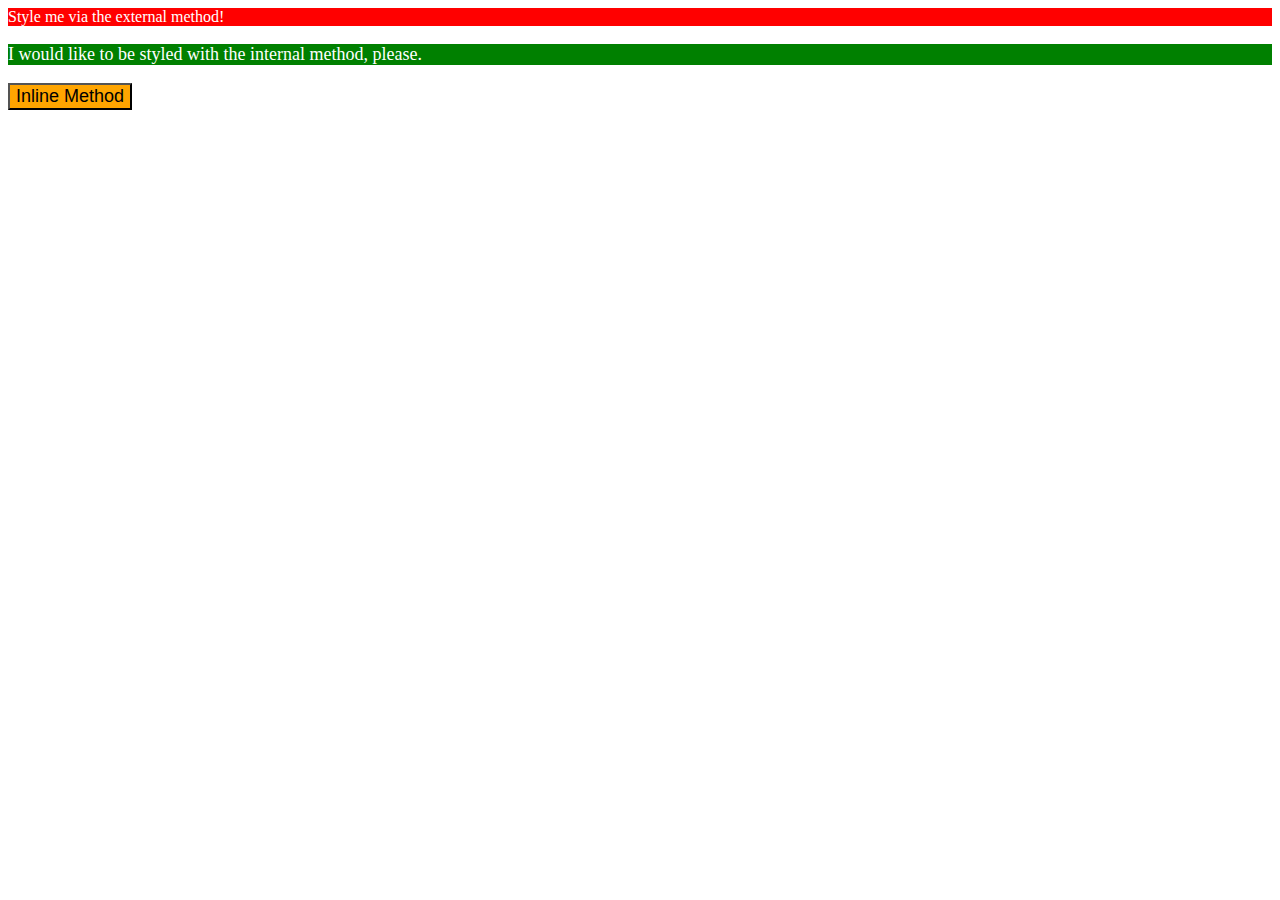
<file: foundations/01-css-methods/index.html>
<!DOCTYPE html>
<html lang="en">
  <head>
    <meta charset="UTF-8">
    <meta http-equiv="X-UA-Compatible" content="IE=edge">
    <meta name="viewport" content="width=device-width, initial-scale=1.0">
    <title>Methods for Adding CSS</title>

    <style>
      p {
        background-color: green;
        color: white;
        font-size: 18px;
      }
    </style>
  </head>
  <body>
    <div>Style me via the external method!</div>
      <link rel="stylesheet" href="styles.css">
    <p>I would like to be styled with the internal method, please.</p>
            <button style="background-color: orange; font-size: 18px;">Inline Method</button>
  </body>
</html>
</file>
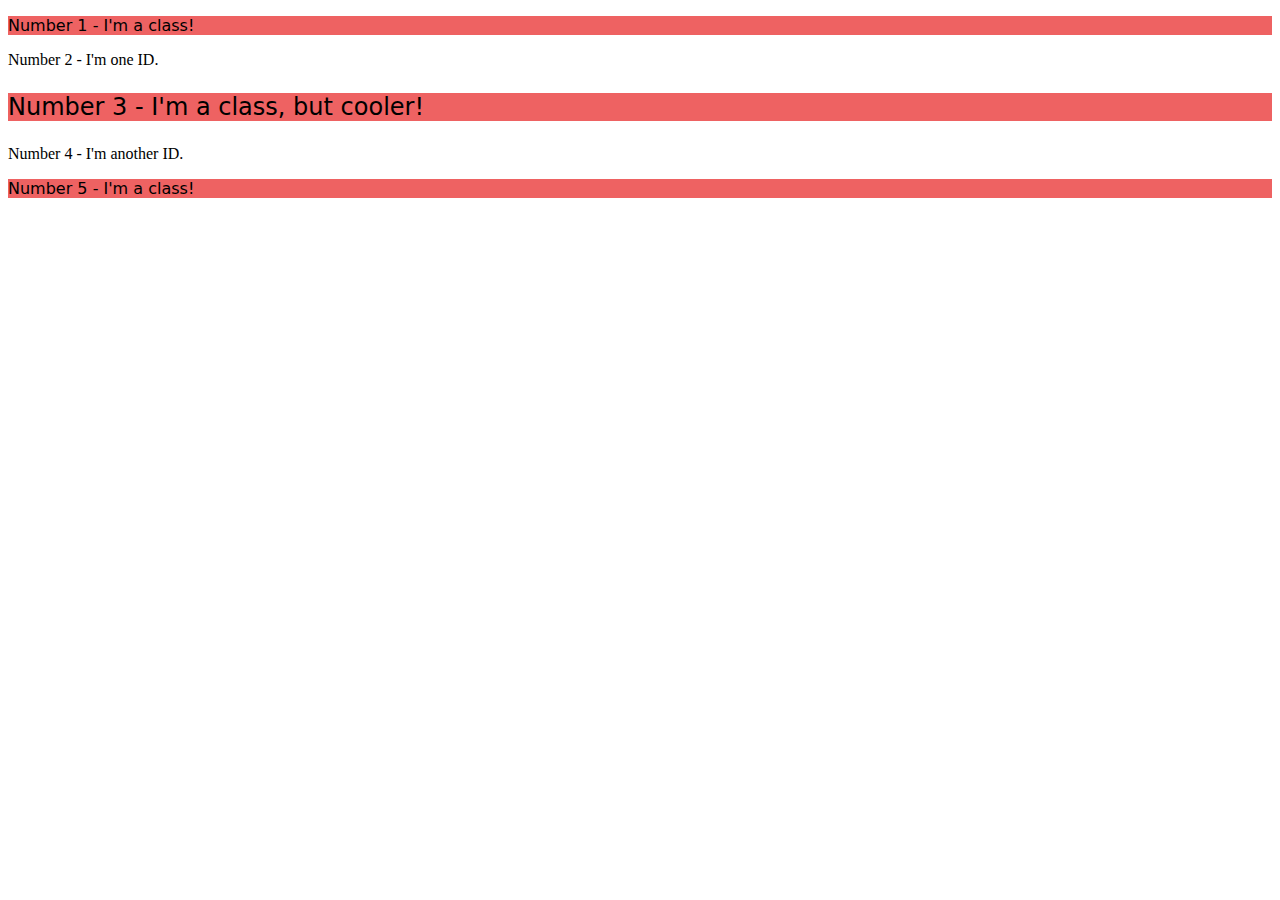
<file: foundations/02-class-id-selectors/index.html>
<!DOCTYPE html>
<html lang="en">
  <head>
    <meta charset="UTF-8">
    <meta http-equiv="X-UA-Compatible" content="IE=edge">
    <meta name="viewport" content="width=device-width, initial-scale=1.0">
    <title>Class and ID Selectors</title>
    <link rel="stylesheet" href="style.css">
  </head>
  <body>
    <p class="alert-text">Number 1 - I'm a class!</p>
    <div>Number 2 - I'm one ID.</div>
    <p class="alert-text severe-alert">Number 3 - I'm a class, but cooler!</p>
    <div>Number 4 - I'm another ID.</div>
    <p class="alert-text">Number 5 - I'm a class!</p>
  </body>
</html>
</file>
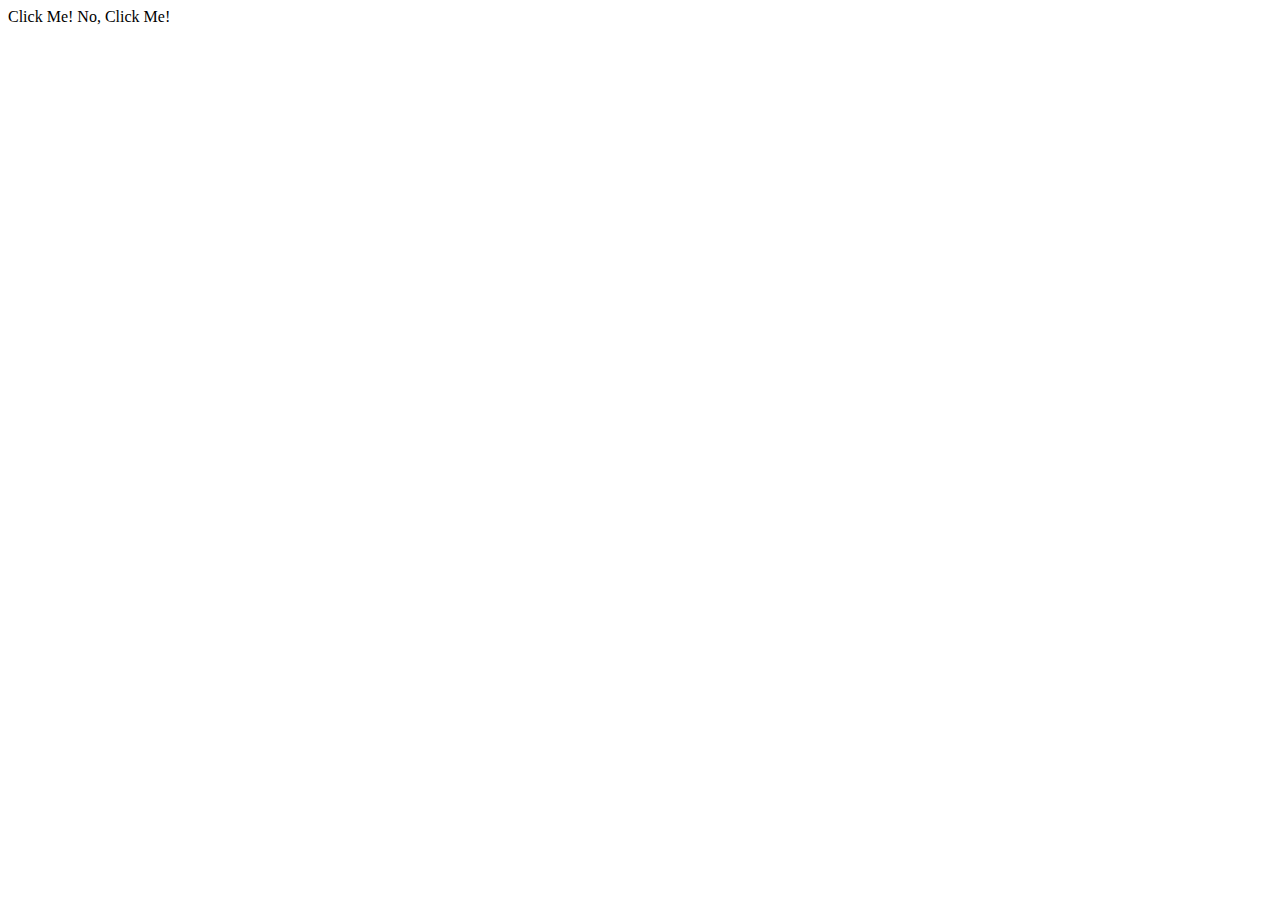
<file: foundations/03-grouping-selectors/index.html>
<!DOCTYPE html>
<html lang="en">
  <head>
    <meta charset="UTF-8">
    <meta http-equiv="X-UA-Compatible" content="IE=edge">
    <meta name="viewport" content="width=device-width, initial-scale=1.0">
    <title>Grouping Selectors</title>
    <link rel="stylesheet" href="style.css">
  </head>
  <body>
    <button=first-click>Click Me!</button>
    <button=sec-click>No, Click Me!</button>
  </body>
</html>
</file>
<file: foundations/01-css-methods/styles.css>
/* styles. css */

div {
    background-color: red;
    color: white;
    font-size: 32px
    font-weight: bold
    text-align: center
}
</file>
<file: foundations/02-class-id-selectors/style.css>
/* styles.css */

.alert-text {
    background-color:rgb(238, 98, 98);
    font-family: Verdana, "DejaVu Sans", serif;
    
}
.severe-alert {
    font-size: 24px;
}

#title {
    color: rgb(34, 34, 124);
    font-size: 36px;
}
#number4 {
    background-color: rgb(39, 141, 39);
    font-size: 24px;
    font-weight: bold;
}
</file>
<file: foundations/03-grouping-selectors/style.css>
/* styles.css */

.button {
    background-color: rgb(0, 0, 0);
    color: rgb(255, 255, 255);
    font-weight: bold
}
</file>
